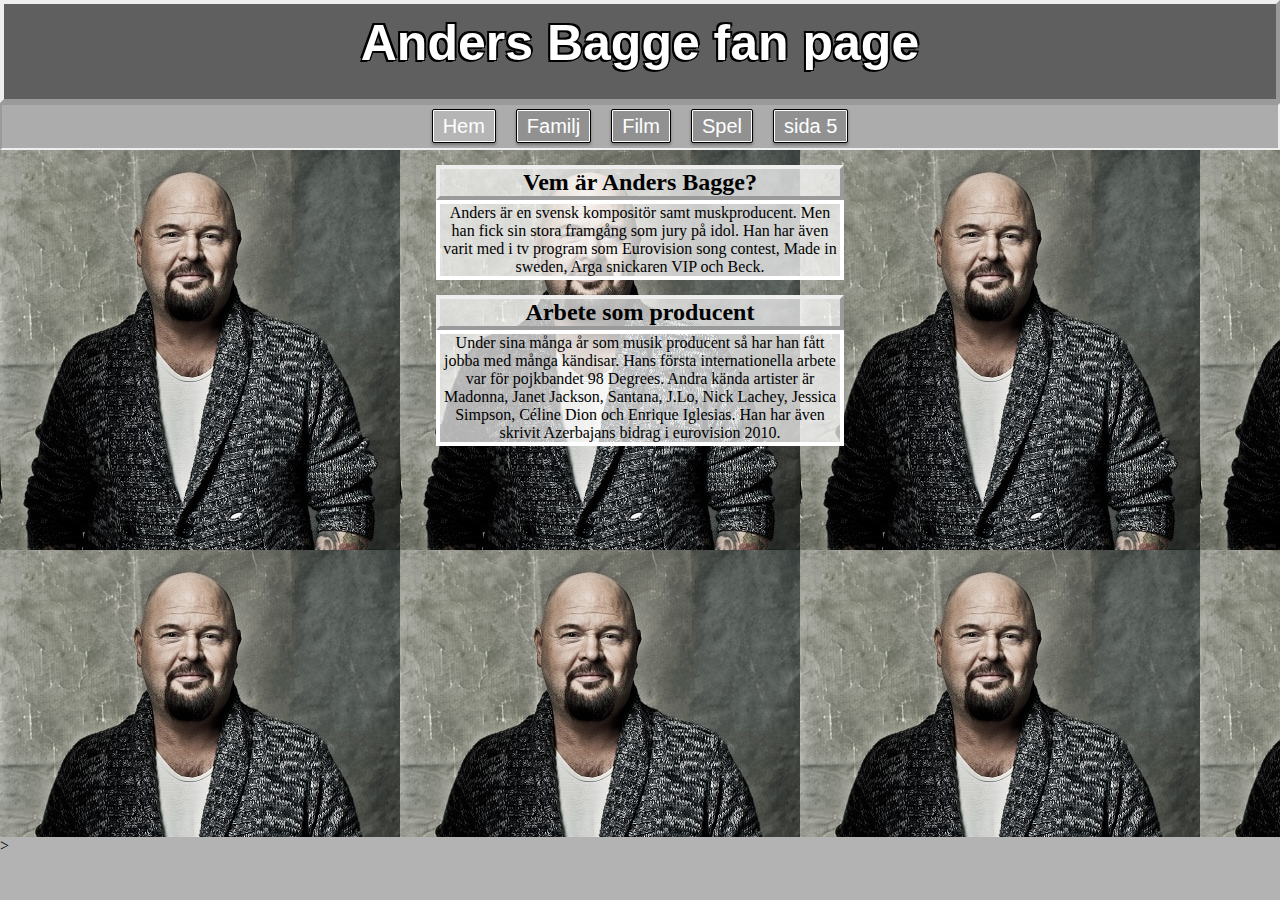
<file: index.html>
<!DOCTYPE html>
<html lang="en">

<head>
    <meta charset="UTF-8">
    <meta http-equiv="X-UA-Compatible" content="IE=edge">
    <meta name="viewport" content="width=device-width, initial-scale=1.0">
    <title>Document</title>
    <link rel="stylesheet" href="style.css">
</head>


<body>
    <div class="containers">
        <div class="jumbotron">
            <h1>Anders Bagge fan page</h1>
        </div>
        <div class="navbar">
            <ul id="menu">
                <li><a href="index.html" id="current">Hem</a></li>
                <li><a href="sida2.html">Familj</a></li>
                <li><a href="sida3.html">Film</a></li>
                <li><a href="sida4.html">Spel</a></li>
                <li><a href="sida5.html">sida 5</a></li>
            </ul>
            <div class="content" id="Bagge1">
                <div class="textbox">
                    <h2>Vem är Anders Bagge?</h2>
                </div>
                <div class="textbox2">
                    <p>Anders är en svensk kompositör samt muskproducent. Men han fick sin stora framgång som jury
                        på
                        idol. Han har även varit med i tv program som Eurovision song contest, Made in sweden,
                        Arga
                        snickaren VIP och Beck.
                    </p>
                </div>
                <div class="textbox" id="margintextbox">
                    <h2>Arbete som producent</h2>
                </div>
                <div class="textbox2">
                    <p>Under sina många år som musik producent så har han fått jobba med många kändisar. Hans första
                        internationella arbete var för pojkbandet 98 Degrees. Andra kända artister är Madonna, Janet
                        Jackson, Santana, J.Lo, Nick Lachey, Jessica Simpson, Céline Dion och Enrique Iglesias.
                        Han har även skrivit Azerbajans bidrag i eurovision 2010. </p>
                </div>
            </div>
        </div>
    </div>>
</body>

</html>
</file>
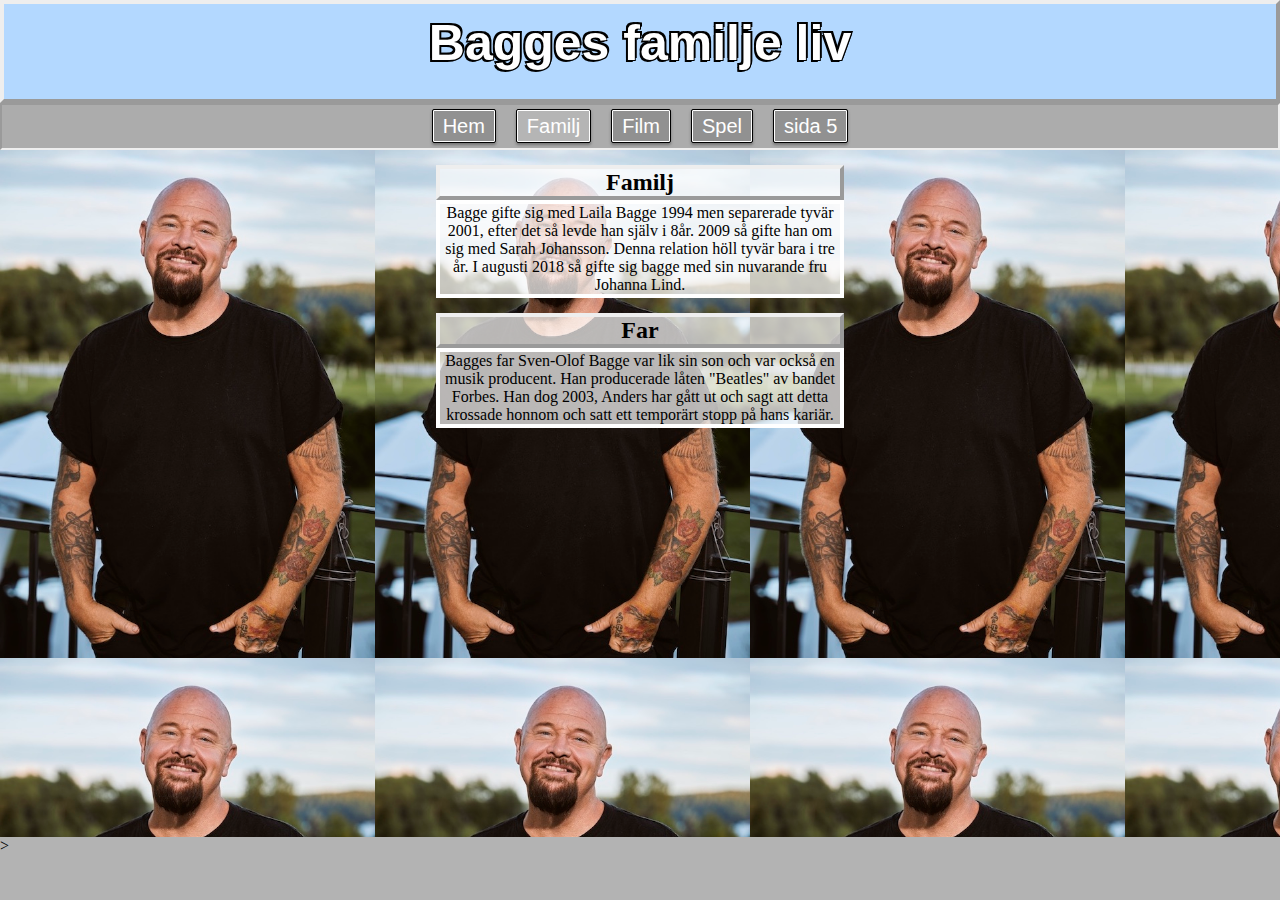
<file: sida2.html>
<!DOCTYPE html>
<html lang="en">

<head>
    <meta charset="UTF-8">
    <meta http-equiv="X-UA-Compatible" content="IE=edge">
    <meta name="viewport" content="width=device-width, initial-scale=1.0">
    <title>Document</title>
    <link rel="stylesheet" href="style.css">
</head>

<body>
    <div class="containers">
        <div class="jumbotron" style="background-color: rgb(179, 216, 255);">
            <h1>Bagges familje liv</h1>
        </div>
        <div class="navbar">
            <ul id="menu">
                <li><a href="index.html">Hem</a></li>
                <li><a href="sida2.html" id="current">Familj</a></li>
                <li><a href="sida3.html">Film</a></li>
                <li><a href="sida4.html">Spel</a></li>
                <li><a href="sida5.html">sida 5</a></li>
            </ul>
            <div class="content" id="Bagge2">
                <div class="textbox">
                    <h2>Familj</h2>
                </div>
                <div class="textbox2">
                    <p>Bagge gifte sig med Laila Bagge 1994 men separerade tyvär 2001, efter det så levde han själv i
                        8år. 2009 så gifte han om sig med Sarah Johansson. Denna relation höll tyvär bara i tre år. I
                        augusti 2018
                        så gifte sig bagge med sin nuvarande fru Johanna Lind.</p>
                </div>
                <div class="textbox" id="margintextbox">
                    <h2>Far</h2>
                </div>
                <div class="textbox2">
                    <p>Bagges far Sven-Olof Bagge var lik sin son och var också en musik producent. Han producerade
                        låten
                        "Beatles" av bandet Forbes.
                        Han dog 2003, Anders har gått ut och sagt att detta krossade honnom och satt ett temporärt stopp
                        på hans kariär.</p>
                </div>
            </div>
        </div>
    </div>>
</body>

</html>
</file>
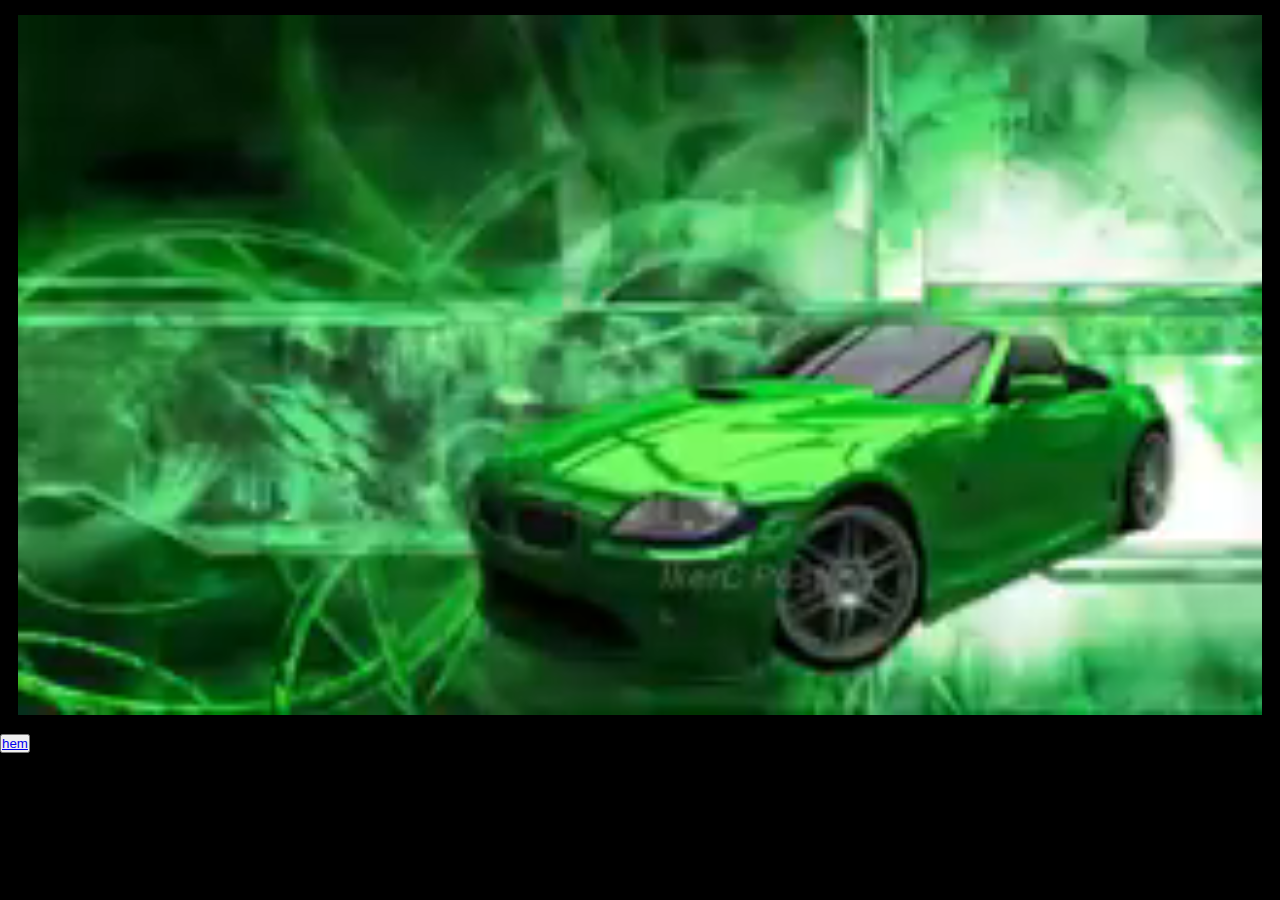
<file: sida5.html>
<!DOCTYPE html>
<html lang="en">

<head>
    <meta charset="UTF-8">
    <meta http-equiv="X-UA-Compatible" content="IE=edge">
    <meta name="viewport" content="width=device-width, initial-scale=1.0">
    <title>Document</title>
    <link rel="stylesheet" href="style.css">
</head>

<body style="background-color: black;">
    <div class="content">
        <video width="1246" height="700" id=" haram2" autoplay>
            <source src="video2.mp4" type="video/mp4">
            <source src="movie.ogg" type="video/ogg">
            Your browser does not support the video tag.
        </video>
    </div>
    <button><a href="index.html">hem</a></button>
</body>

</html>
</file>
<file: style.css>
* {
            margin: 0px;
            padding: 0px;
        }

        body {
            background-color: rgb(179, 179, 179);
        }

        .container {
            width: 60%;
            margin: auto;
        }

        .jumbotron {
            padding-top: 10px;
            color: white;
            background: rgb(95, 95, 95);
            min-height: 85px;
            text-align: center;
            font-size: 25px;
            text-shadow: -2px -2px 0 #000, 2px -2px 0 #000, -2px 2px 0 #000, 1px 1px 0 #000;
            border: 4px outset;


        }

        .navbar {
            background: rgb(172, 172, 172);
        }

        .content {
            padding: 15px;
            min-height: 73vh;
            /*            background-color: rgb(218, 218, 218);*/

            text-align: center;

        }

        ul#menu {
            margin: 0px;
            padding: 0px;
            display: flex;
            justify-content: center;
            border: 2px inset;
        }

        #menu li {
            list-style: none;
            margin: 10px;
        }

        #menu li a {
            flex: 1;
            margin: 0;
            padding: 5px 10px 5px 10px;
            text-align: center;
            font-family: 'Segoe UI', Tahoma, Geneva, Verdana, sans-serif;
            font-size: 20px;
            color: rgb(83, 83, 83);
            border-radius: 2px;
            border: 1px solid black;
            background: rgb(145, 145, 145);
            box-shadow: inset 0 0 0 1px white, 0 2px 3px rgb(116, 116, 116);
        }

        #menu li a:hover {
            cursor: pointer1§§;
            background: rgb(84, 84, 84);
            color: white;
        }

        #menu a:link,
        #menu a:visited {
            color: white;
            text-decoration: none;
        }

        #menu a:active {
            background: pink;
        }

        #menu a#current {
            background: rgb(181, 181, 181);
        }

        h1 {
            font-family: 'Segoe UI', Tahoma, Geneva, Verdana, sans-serif;
        }

        .textbox {
            border: 4px outset;
            background-color: rgba(255, 255, 255, 70%);
            max-width: 400px;
            min-width: 280px;
            margin: auto;

        }

        .textbox2 {
            border: 4px solid;
            border-color: white;
            background-color: rgba(255, 255, 255, 70%);
            max-width: 400px;
            min-width: 280px;
            margin: auto;
        }

        #margintextbox {
            margin-top: 15px;
        }

        #Bagge1 {
            background-image: url(../img/baggeansikte1.jpg);
        }

        #Bagge2 {
            background-image: url(../img/baggeansikte2.jpg);
            background-size: 375px;
        }

        #haram2 {
            text-align: center;
        }

        #haram3 {
            display: block;
            text-align: center;
        }
</file>
